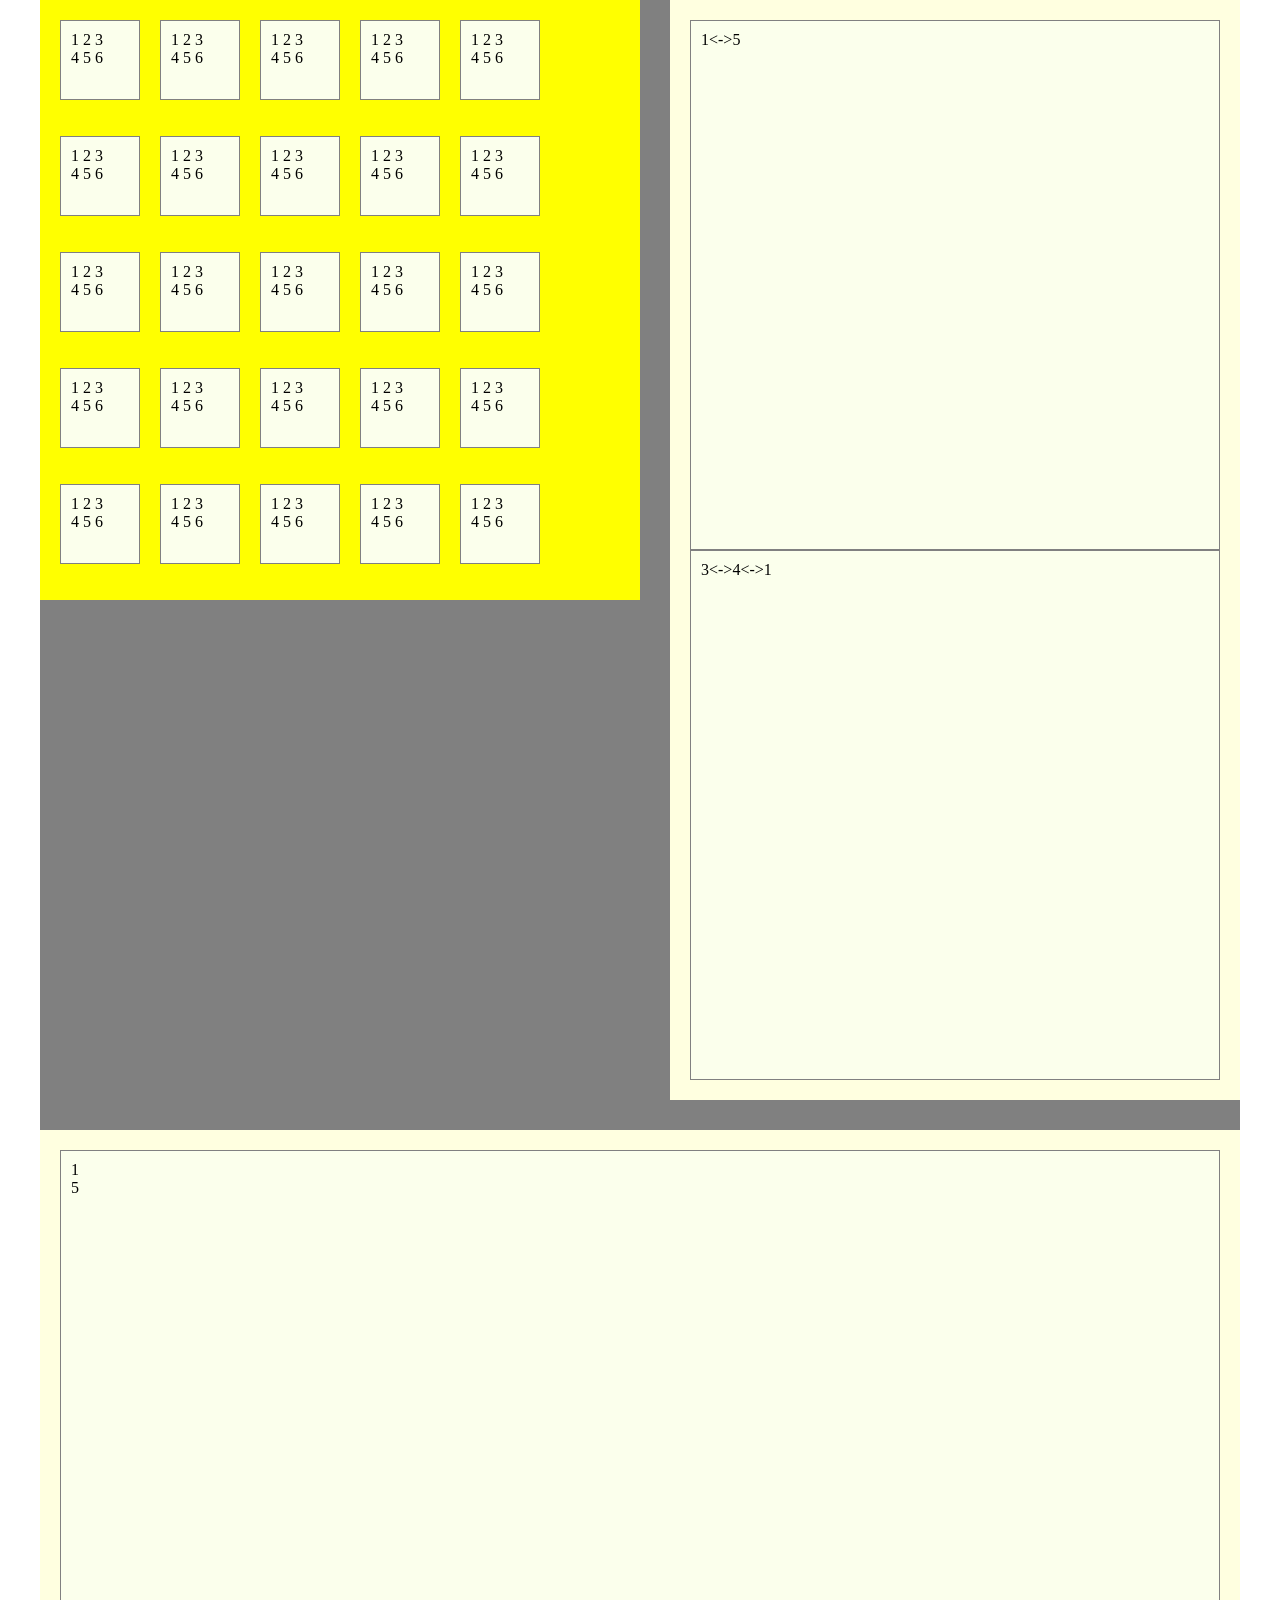
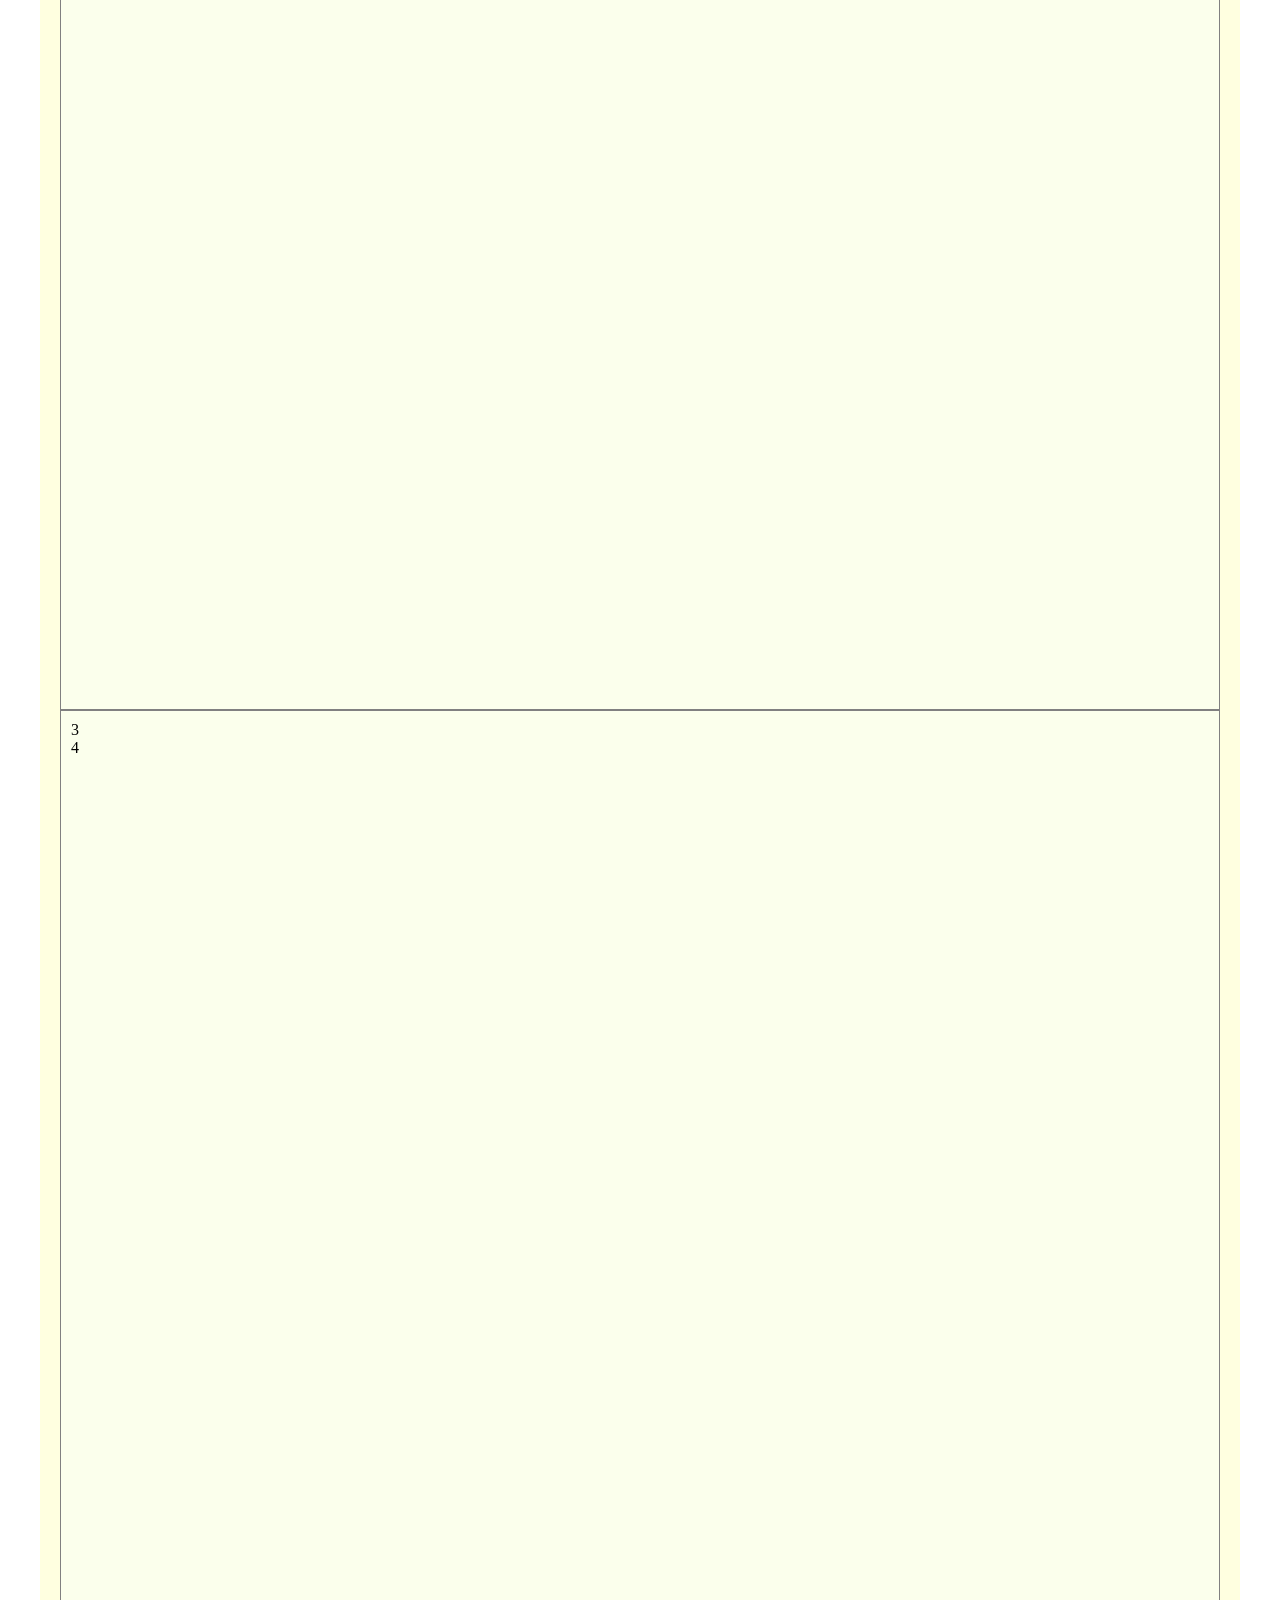
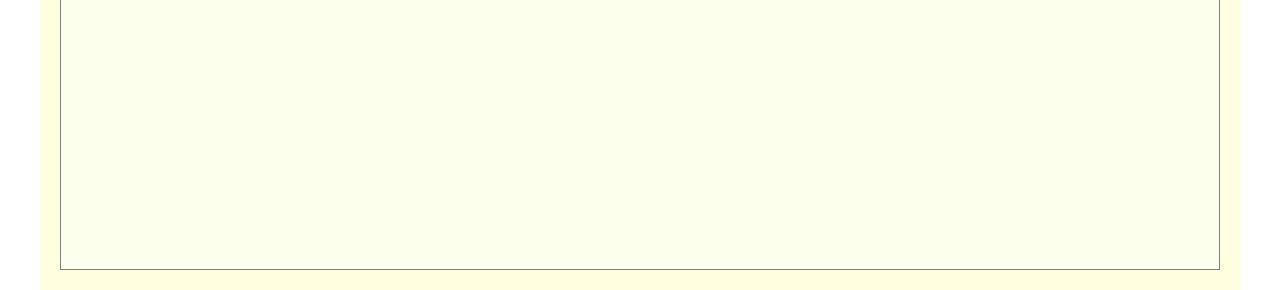
<file: tmp/index.html>
<!DOCTYPE html>
<html lang="ru">

<head>
	<meta charset="UTF-8">
	<meta name="description" content="Enstain puzzle"> <!-- Краткое описание страницы --> 
	<meta name="viewport" content="width=device-width, initial-scale=1.0"> <!-- viewport нужен, чтобы сайт нормально отображался на телефонах. --> 
	
	<title>Enstain puzzle</title>
	<!--  <link rel="icon" href="assets/images/logo_4.png" type="image/png"> <!--  иконка сайта в браузере -->
	<!--  <link rel="stylesheet" href="css/styles.css">  -->
	<!--  <script src="js/scripts.js" defer></script>  -->
	<link rel="stylesheet" href="styles.css">
</head>

<body>
	<div class="page">
	
		<div class="game-layout">

			<!-- поле 5x5 -->
			<div class="game-board">
					<div class="block_element">
						<p class="p-element">1 2 3<br>4 5 6</p>
					</div>
					<div class="block_element">
						<p class="p-element">1 2 3<br>4 5 6</p>
					</div>
					<div class="block_element">
						<p class="p-element">1 2 3<br>4 5 6</p>
					</div>
					<div class="block_element">
						<p class="p-element">1 2 3<br>4 5 6</p>
					</div>
					<div class="block_element">
						<p class="p-element">1 2 3<br>4 5 6</p>
					</div>

					<div class="block_element">
						<p class="p-element">1 2 3<br>4 5 6</p>
					</div>
					<div class="block_element">
						<p class="p-element">1 2 3<br>4 5 6</p>
					</div>
					<div class="block_element">
						<p class="p-element">1 2 3<br>4 5 6</p>
					</div>
					<div class="block_element">
						<p class="p-element">1 2 3<br>4 5 6</p>
					</div>
					<div class="block_element">
						<p class="p-element">1 2 3<br>4 5 6</p>
					</div>

					<div class="block_element">
						<p class="p-element">1 2 3<br>4 5 6</p>
					</div>
					<div class="block_element">
						<p class="p-element">1 2 3<br>4 5 6</p>
					</div>
					<div class="block_element">
						<p class="p-element">1 2 3<br>4 5 6</p>
					</div>
					<div class="block_element">
						<p class="p-element">1 2 3<br>4 5 6</p>
					</div>
					<div class="block_element">
						<p class="p-element">1 2 3<br>4 5 6</p>
					</div>

					<div class="block_element">
						<p class="p-element">1 2 3<br>4 5 6</p>
					</div>
					<div class="block_element">
						<p class="p-element">1 2 3<br>4 5 6</p>
					</div>
					<div class="block_element">
						<p class="p-element">1 2 3<br>4 5 6</p>
					</div>
					<div class="block_element">
						<p class="p-element">1 2 3<br>4 5 6</p>
					</div>
					<div class="block_element">
						<p class="p-element">1 2 3<br>4 5 6</p>
					</div>

					<div class="block_element">
						<p class="p-element">1 2 3<br>4 5 6</p>
					</div>
					<div class="block_element">
						<p class="p-element">1 2 3<br>4 5 6</p>
					</div>
					<div class="block_element">
						<p class="p-element">1 2 3<br>4 5 6</p>
					</div>
					<div class="block_element">
						<p class="p-element">1 2 3<br>4 5 6</p>
					</div>
					<div class="block_element">
						<p class="p-element">1 2 3<br>4 5 6</p>
					</div>
			</div>

			<!-- подсказки по строкам -->
			<div class="row-clues">
				<div class="block_element">
					<p class="p-element">1<->5</p>
				</div>
				<div class="block_element">
					<p class="p-element">3<->4<->1 </p>
				</div>
			</div>

			<!-- подсказки по колонкам -->
			<div class="column-clues">
				<div class="block_element">
					<p class="p-element">1<br>5</p>
				</div>
				<div class="block_element">
					<p class="p-element">3<br>4 </p>
				</div>
			</div>

		</div>
		
	</div> <!-- page -->
</body>
</file>
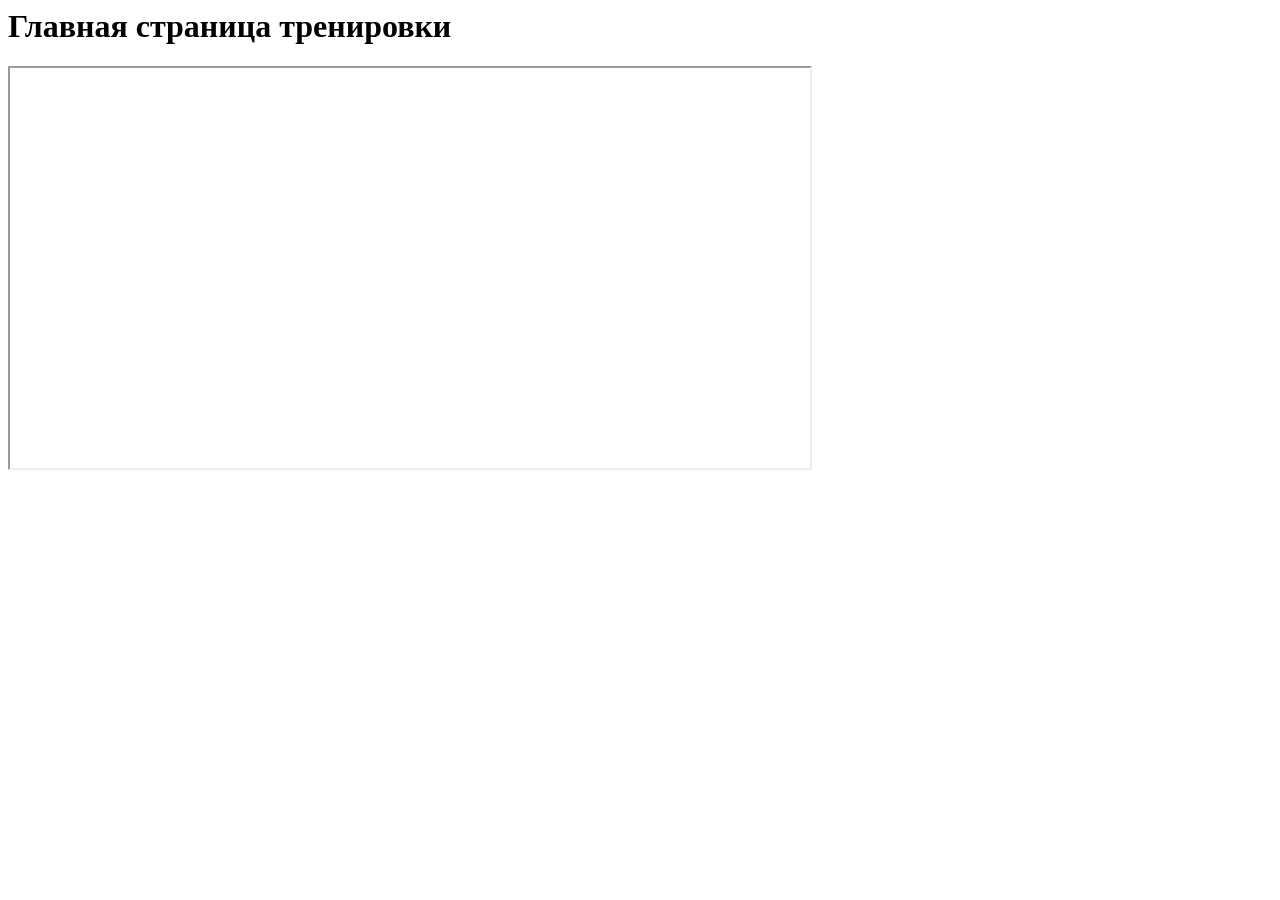
<file: docs/Test_iframe.html>
﻿<html>

<head>
	<title>My iframe test form</title>
</head>

</body>

	<header>
	</header>

<h1>Главная страница тренировки</h1>

<iframe src="http://unityhub.local/My_test/form.html"
        width="800" height="400" title="Test form">
</iframe>


</body>
</html>
</file>
<file: tmp/styles.css>
body {
    margin: 0;
}

p {
    margin: 0;	/* убирает встроенные в браузер отступы для абзацев и заголовков*/
}

.page {
    width: min(100% - 40px, 1200px);
    margin-inline: auto;
	background-color: gray;
}

.game-layout {
    display: grid;
    grid-template-columns: minmax(350px, 600px) 1fr;
    gap: 30px;
}

@media (max-width: 600px) {

    .game-layout {
        grid-template-columns: 1fr;
    }

    .column-clues {
        grid-column: auto;
    }
}

.game-board {
    display: grid;
    grid-template-columns: minmax(30px, 80px) minmax(30px, 80px) minmax(30px, 80px) minmax(30px, 80px) minmax(30px, 80px);

	aspect-ratio: 1 / 1;
    gap: 20px;
    padding: 20px;
	background-color: yellow;
}

.line_5_blocks {
	
}

.block_element {
	aspect-ratio: 1 / 1;
    padding: 10px;
    background-color: #fbffec;
    border: 1px solid gray;
	
}

.row-clues {
	background-color: lightyellow;
    gap: 20px;
    padding: 20px;
}

.column-clues {
	background-color: lightyellow;
	grid-column: 1 / -1;
    gap: 20px;
    padding: 20px;
}
</file>
